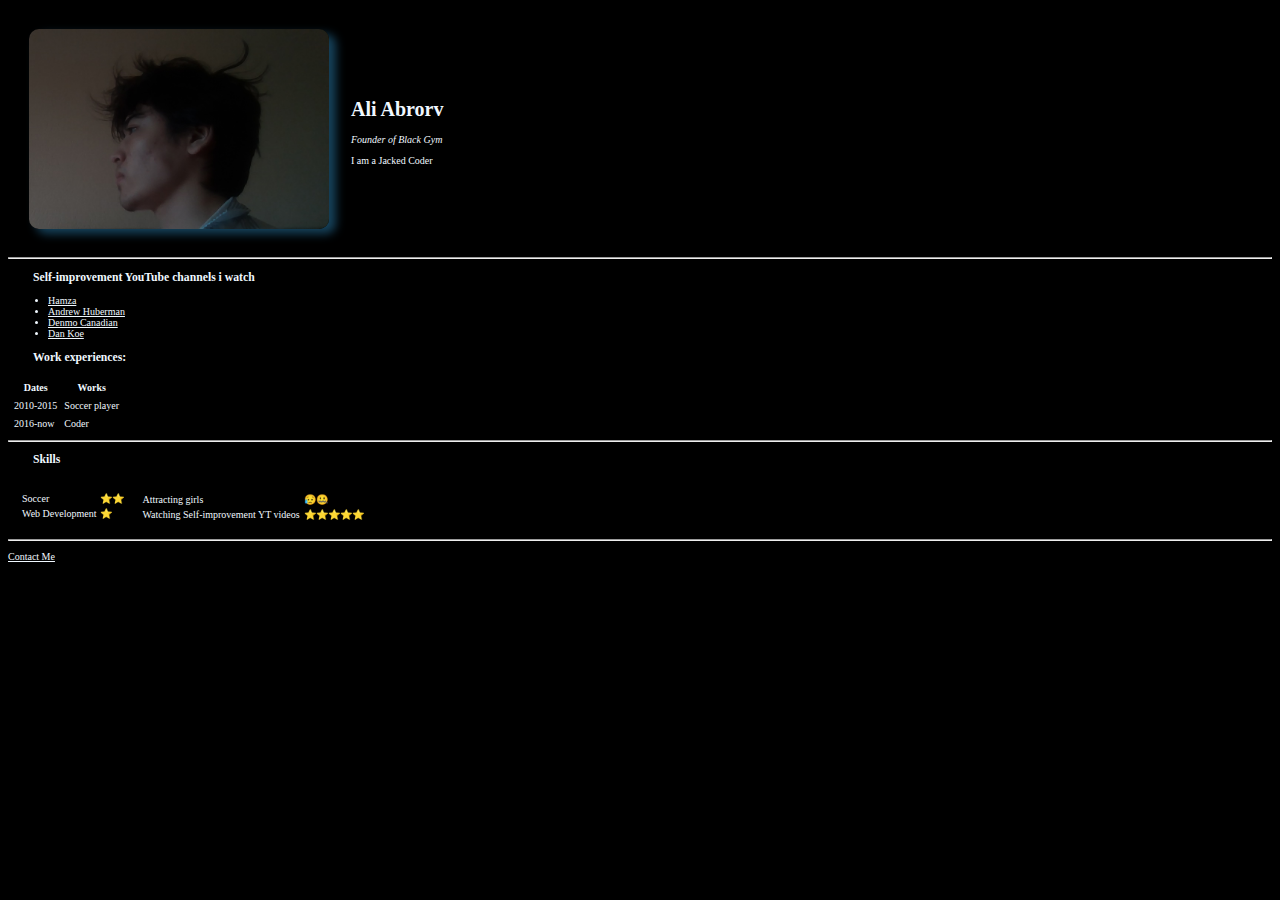
<file: index.html>
<!DOCTYPE html>
<html lang="en">
  <head>
    <meta charset="UTF-8" />
    <meta http-equiv="X-UA-Compatible" content="IE=edge" />
    <meta name="viewport" content="width=device-width, initial-scale=1.0" />
    <link rel="stylesheet" href="styles.css">
    <title>website</title>
  </head>
  <body>
    <table cellspacing="20">
      <tr>
        <td><img src ="mypicture.jpg" height="200" width="300" alt = "Ali's side profile"></td>
        <td><h1>Ali Abrorv</h1>
          <p ><em>Founder of <strong></strong>Black Gym</strong></em></p>
          <p>I am a Jacked Coder </p></td>
      </tr>
    </table>

    <!-- <img src ="mypicture.jpg" height="200" width="300" alt = "Ali's side profile">
    <h1>Ali Abrorv</h1>
    <p ><em>Founder of <strong></strong>Black Gym</strong></em></p>
    <p>I am a Jacked Coder </p> -->
    <hr>


    <h3>Self-improvement YouTube channels i watch</h3>
    
    <ul>
      <li><a href="https://www.youtube.com/@Hamza97">Hamza</a></li>
      <li><a href="https://www.youtube.com/@hubermanlab">Andrew Huberman</a></li>
      <li><a href = "https://www.youtube.com/@DenmoTV">Denmo Canadian</a></li>
      <li><a href = "https://www.youtube.com/@DanKoeTalks">Dan Koe</a></li>

    </ul>

     <h3>Work experiences:</h3>
    <!-- <p>2010-2015 Soccer player</p> -->
    <!-- <p>2016-now Coder</p>  -->
    <table cellspacing="5">
      <thead>
<th>Dates</th>
<th>Works</th>
      </thead>
      <tbody>

      </tbody>
      <tfoot>

      </tfoot>
      <tr>
        <td>2010-2015</td>
        <td>Soccer player</td>
      </tr>
      <tr>
        <td>2016-now</td>
        <td>Coder</td>
      </tr>
    </table>

    <!-- <h3>Skills:</h3>

     <table   cellspacing="7"> 
      <tr>
      <tr>
        <td>
         Soccer    ⭐⭐
        </td>
        <td> Web development     ⭐</td>
      </tr>
      <tr>
        <td>
         Attracting girls    😥🤐
        </td>
        <td>Watching Self-improvement YT videos  ⭐⭐⭐⭐⭐</td>
      </tr>
      <tr>
    </table>
    <hr> -->



<hr>
<h3>Skills</h3>






<table cellspacing="10" >
  <tr>
    <td>
      <table>
        <tr>
          <td>Soccer</td>
          <td>⭐⭐</td>
          </tr>
  
  
          <tr>
            <td>Web Development</td>
            <td>⭐</td>
            </tr>
  
  
            <!-- <tr>
              <td> Attracting girls</td>
              <td>😥🤐</td>
              </tr>
  
  
              <tr>
                <td>Watching Self-improvement YT videos</td>
                <td>⭐⭐⭐⭐⭐</td>
                </tr> -->
      </table>
    </td>
    <td>
      <table>
        <tr>
          <!-- <td>Soccer</td>
          <td>⭐⭐</td>
          </tr>
  
  
          <tr>
            <td>Web Development</td>
            <td>⭐</td>
            </tr> -->
  
  
            <tr>
              <td> Attracting girls</td>
              <td>😥🤐</td>
              </tr>
  
  
              <tr>
                <td>Watching Self-improvement YT videos</td>
                <td>⭐⭐⭐⭐⭐</td>
                </tr>
      </table>
    </td>
  </tr>
</table>
<hr>


    <!-- <table>
      <tr>
        <td>Soccer</td>
        <td>⭐⭐</td>
        </tr>


        <tr>
          <td>Web Development</td>
          <td>⭐</td>
          </tr>


          <tr>
            <td> Attracting girls</td>
            <td>😥🤐</td>
            </tr>


            <tr>
              <td>Watching Self-improvement YT videos</td>
              <td>⭐⭐⭐⭐⭐</td>
              </tr>
    </table>
   -->

   <p><a href="contact.me.html">Contact Me</a></p>
  </body>
</html>
</file>
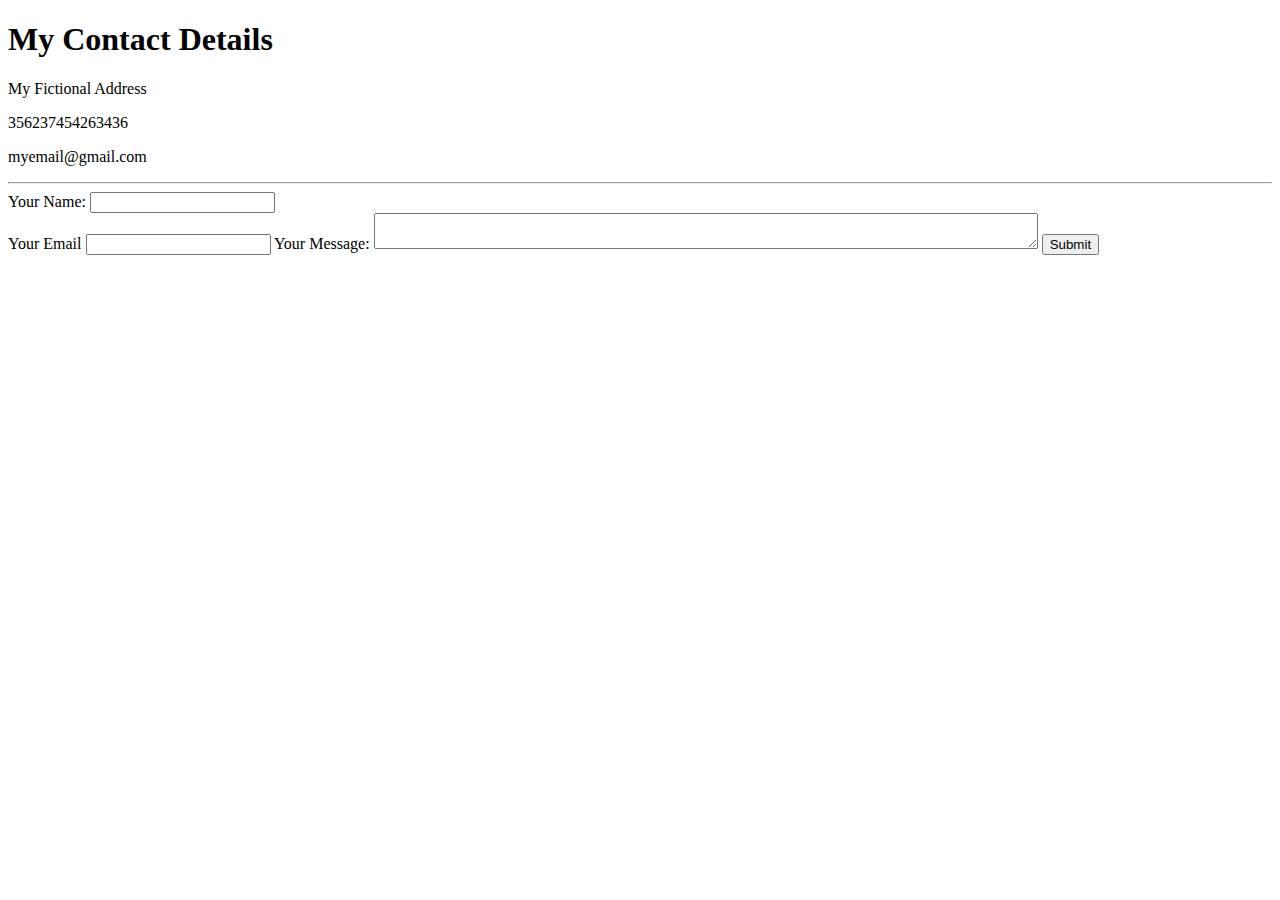
<file: contact.me.html>
<!DOCTYPE html>
<html lang="en">
  <head>
    <meta charset="UTF-8" />
    <meta http-equiv="X-UA-Compatible" content="IE=edge" />
    <meta name="viewport" content="width=device-width, initial-scale=1.0" />
    <title>Contact Me</title>
  </head>
  <body>
    <h1>My Contact Details</h1>
    <p>My Fictional Address</p>
    <p>356237454263436</p>
    <p>myemail@gmail.com</p>
    <hr />
    <form class="" action="mailto:info@ahrorabrorov26.com" method="post">
      <label>Your Name:</label>
      <input type="text" name="YourName" value="" /><br />
      <label>Your Email</label>
      <input type="email" name="YourEmail" />
      <label>Your Message:</label>
      <textarea name="YourMessage" row="8" cols="80"></textarea>
      <input type="submit" name="" />
    </form>
  </body>
</html>
</file>
<file: styles.css>
* {
  /* padding: 0;
  margin: 0;
  box-sizing: border-box; */
  color: aliceblue;
}

html {
  /* font-size: 10px; */
  /* 10px / 16px = 0.625 62.5 */
  /* Percentage of users browser font-size setting */
  font-size: 62.5%;
  overflow-x: hidden;
  background-color: black;
}

img {
  border-radius: 10px;
  box-shadow: 7px 5px 10px #16425b;
}

h3 {
  padding-left: 25px;
}

.intro {
  margin-left: 50px;
  margin-bottom: 20px;
  margin-top: 50px;
  font-size: 20px;
}

.self-imp {
  font-size: 20px;
  margin-left: 50px;
}
</file>
